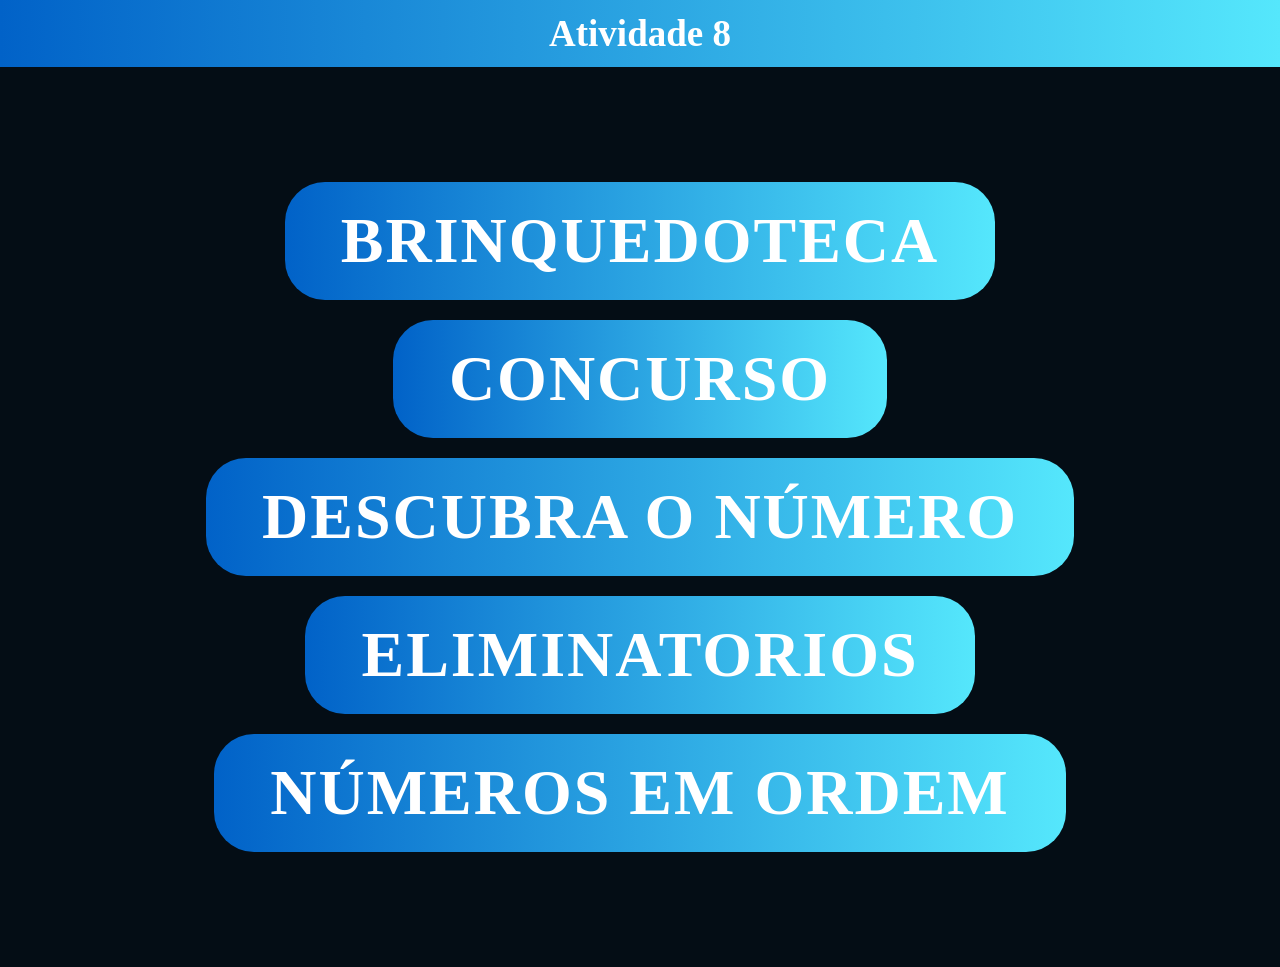
<file: index.html>
<!DOCTYPE html>
<html lang="pt-br">
    <head>
        <meta charset="utf-8">
        <title> CssAtividade </title>
        <meta name="viewport" content="width=device-width, initial-scale-1.0">
        <link rel="stylesheet" href="styleMain.css">
    </head>

    <body >
        <h1 class="titulo">Atividade 8</h1>

        <div id="body-main">   
            <a href="brinquedoteca.html" target="_blank"> <h1>Brinquedoteca</h1></a>
            <a href="concurso.html" target="_blank"><h1>Concurso</h1></a>
            <a href="descubraNumero.html" target="_blank"><h1>Descubra o Número</h1></a>
            <a href="eliminatorios.html" target="_blank"><h1>Eliminatorios</h1></a>
            <a href="numerosOrdem.html" target="_blank"><h1>Números em Ordem</h1></a>
        </div>

    </body>
</html>
</file>
<file: styleMain.css>
*{
    margin: 0;
    padding: 0;
}

#body-main{
    display: flex;
    justify-content: center;
    align-items: center;
    min-height: 100vh;
    flex-direction: column;
    background: #040d15;;
}

#body-main a {
    position: relative;
    display: inline-block;
    padding: 22px 56px;
    margin:  10px 0;
    color: #fff;
    text-decoration: none;
    text-transform: uppercase;
    font-size: 32px;
    letter-spacing: 2px;
    border-radius: 40px;
    background: linear-gradient(90deg, #0162c8,#55e7fc);
}
#body-main a:nth-child(2){
    background: linear-gradient(90deg, #0162c8,#55e7fc);
}


.titulo{
    padding: 12px 46px;
    background: linear-gradient(90deg, #0162c8,#55e7fc);
    text-align: center;
    color: #fff;
    font-size: 37px;
}

#menu-h{
    list-style-type: none;
    padding: 0;
}

#menu-h li{
    display: inline;
}

#menu-h li a{
    display: inline;
    padding: 3px;
    font-size: 32px;
}

#logo{
    text-align: center;
}
</file>
